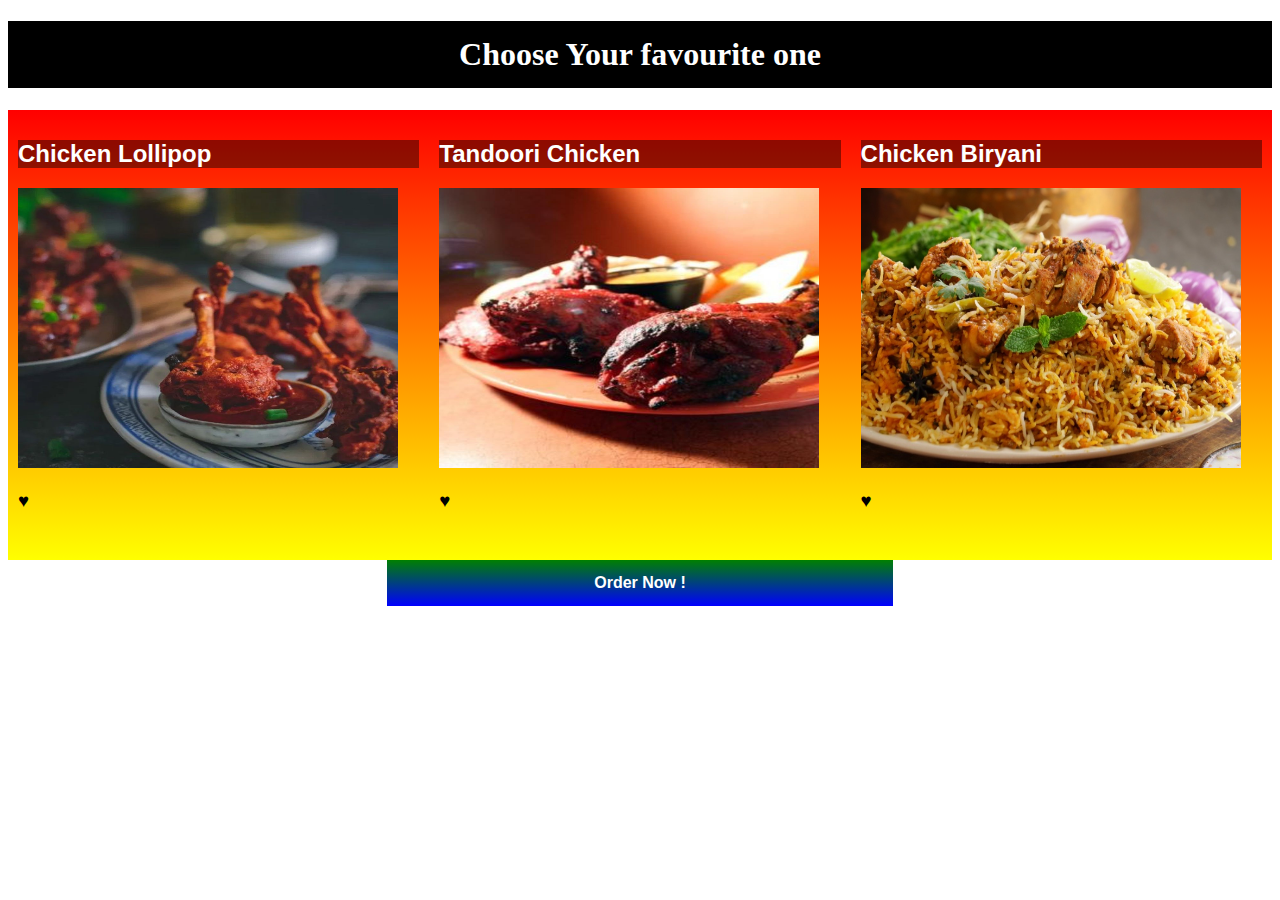
<file: rest1.html>
<!DOCTYPE html>
<html>
<head>
    <title>Chicken</title>
    <script>
       function food1()
      {
          window.location="rest2.html";
      }
    </script>

<style>
* {
  box-sizing: border-box;
}

.column {
  float: left;
  width: 33.33%;
  padding: 10px;
  height: 450px;
  background-color: red;
  background-image: linear-gradient(red, yellow);
}
.row:after {
  content: "";
  display: table;
  clear: both;
}
h2{
    font-family: 'Gill Sans', 'Gill Sans MT', Calibri, 'Trebuchet MS', sans-serif;
    background-color: rgba(0, 0, 0, 0.438);
    color: white;
}
h1{
    font-family:Georgia, 'Times New Roman', Times, serif;
    background-color:black;
    color: white;
    padding: 15px;
}
.b1 {
  display: block;
  width: 40%;
  border: none;
  background-color: #318f2e;
  color: white;
  padding: 14px 28px;
  font-size: 16px;
  cursor: pointer;
  text-align: center;
  margin-left: 30%;
  background-color:green;
  background-image: linear-gradient(green,blue);
}
.b1:hover {
  background-color: white;
  color: black;
}
.pic1,.pic2,.pic3 {
  transition: transform .2s; /* Animation */
}
.pic1:hover {
  transform: scale(1.15);
}
.pic2:hover {
  transform: scale(1.15);
}
.pic3:hover {
  transform: scale(1.15);
}
</style>
<script>
  function food1()
  {
      window.location="rest2.html";
  }
</script>
</head>
<body>
  <form name="d1" method="POST">
<h1><center>Choose Your favourite one</center></h1>
<div class="row">
  <div class="column" id="c1" style="background-color:#75d45d;">
    <h2>Chicken Lollipop</h2>
    <div class=pic1><img src="images/ch.jpg" height="280px" width="380px"></div>
    <h3> &hearts;</h3>
  </div>

  <div class="column" style="background-color:#7ec56c;">
    <h2>Tandoori Chicken </h2>
    <div class=pic2><img src="images/ch3.jpg" height="280px" width="380px"></div>
    <h3> &hearts;</h3>
  </div>

  <div class="column">
 
    <h2>Chicken Biryani</h2>
    <div class=pic3><img src="images/444.jpg" height="280px" width="380px"></div>
    <h3> &hearts;</h3>
  </div>
  <div class=or>
    <button type="button" id="cb" onclick="food1()"  class="b1"><b>Order Now !</b></button>
  </div>
</div>
</form>
</body>
</html>
</file>
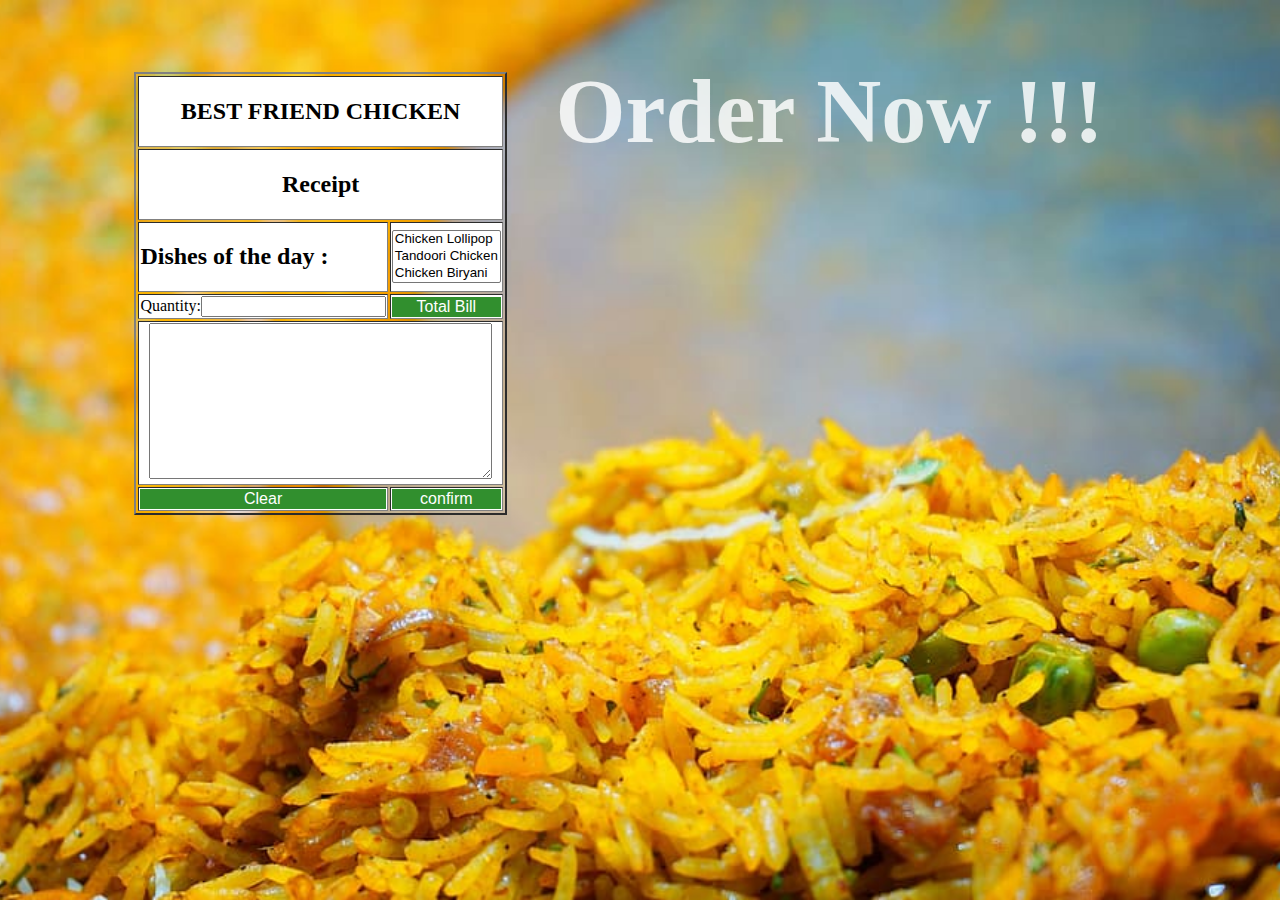
<file: rest2.html>
<!DOCTYPE html>
<html lang="en">

<head>
    <title>Order Placed</title>
    <style>
        body {
            background-image: url("images/br.jpg");
            background-repeat: no-repeat;
            background-attachment: fixed;
            background-position: center;
            background-size: cover;

        }

        .order h1 {
            font-family: "Brush Script MT", cursive;
            margin-left: 30%;
            font-size: 90px;
            color: rgba(255, 255, 255, 0.829);
        }

        tr {
            background-color: white;
            color: black;
        }

        #button1,
        #clear,
        #done {
            display: block;
            width: 100%;
            border: none;
            background-color: #318f2e;
            color: white;
            padding: 1px 2px;
            font-size: 16px;
            cursor: pointer;
            text-align: center;
        }

        table {
            margin-top: -12%;
            margin-left: 10%;
        }
    </style>
    <script type="text/javascript">
        function findcost() {
            var quant1 = parseInt(document.getElementById("quantity1").value);
            var major = document.getElementById("major");
            var s = "Item \t \t \t Price \n--------------------------------\n";
            var totalcost = 0;

            for (var i = 0; i < major.options.length; i++) {
                var option = major.options[i];
                if (option.selected == true) {
                    var price = parseInt(option.value);
                    totalcost = price * quant1;
                    s = s + option.text + "\t \t" + price + "\n";
                }
            }
            s = s + "\n\n Total Cost \t \t" + totalcost;
            document.getElementById("ordereditems").value = s;
        }
        function placed() {
            alert("your Order Confirmed!\nThank you for ordering");
        }
    </script>
</head>

<body>
    <div class="order">
        <center>
            <h1>Order Now !!!</h1>
        </center>
    </div>
    <form name="menuForm">
        <table border="2">
            <tr>
                <td colspan="2" align="center">
                    <h2>BEST FRIEND CHICKEN</h2>
                </td>
            </tr>
            <tr>
                <td colspan="2" align="center">
                    <h2>Receipt</h2>
                </td>
            </tr>
            <tr>
                <td>
                    <h2>Dishes of the day :</h2>
                </td>
                <td><select id="major" size="3" multiple="3">
                        <option value="150">Chicken Lollipop</option>
                        <option value="200"> Tandoori Chicken</option>
                        <option value="250">Chicken Biryani</option>
                    </select>
                </td>
            </tr>
            <tr>
                <td>
                    Quantity:<input type="text" id="quantity1" value=""></td>
                <td><input type="button" id="button1" name="quantity1" value="Total Bill" onClick="findcost()">
                </td>
            </tr>
            <tr>
                <td colspan="2" align="center">
                    <textarea id="ordereditems" rows="10" cols="40">

                </textarea>
                </td>
            </tr>

            <tr>
                <td>
                    <input type="reset" id="clear" value="Clear" />
                </td>
                <td>
                    <input type="submit" id="done" value="confirm" onclick="placed();" />
                </td>
            </tr>
        </table>
    </form>
</body>

</html>
</file>
